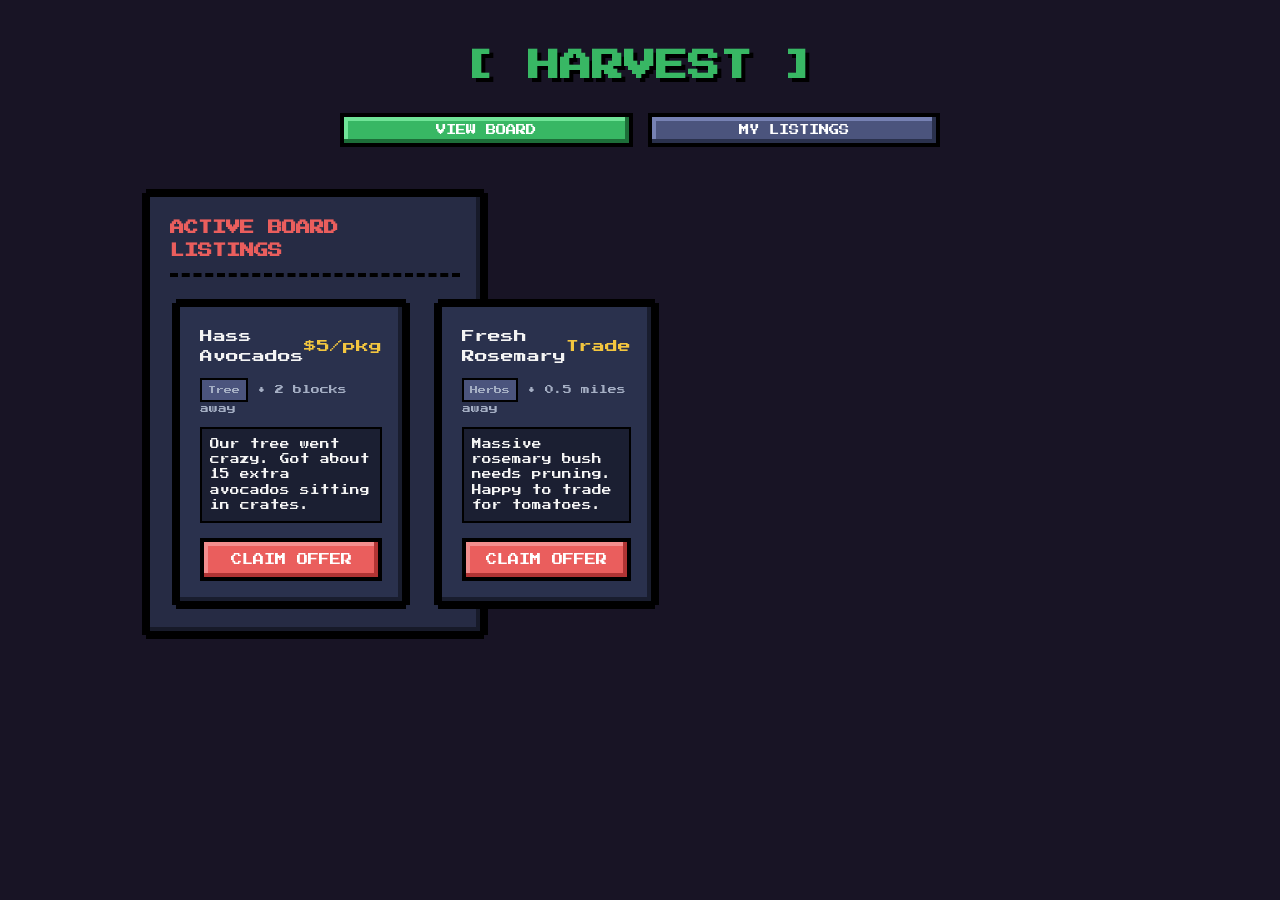
<file: public/index.html>
<!DOCTYPE html>
<html lang="en">
<head>
    <meta charset="UTF-8">
    <meta name="viewport" content="width=device-width, initial-scale=1.0">
    <title>Harvest - 8-Bit Backyard Marketplace</title>
    <link href="https://fonts.googleapis.com/css2?family=Press+Start+2P&display=swap" rel="stylesheet">
    <link rel="stylesheet" href="style.css">
</head>
<body>

    <header>
        <h1>[ HARVEST ]</h1>
        <!-- Retro Nav Controls -->
        <nav class="nav-container">
            <button class="pixel-btn nav-btn active" data-target="market-screen">View Board</button>
            <button class="pixel-btn nav-btn" data-target="manage-screen">My Listings</button>
        </nav>
    </header>

    <main class="main-container">

        <!-- SCREEN 1: THE MARKET BOARD -->
        <section id="market-screen" class="screen active">
            <div class="pixel-box">
                <h2 class="box-title">Active Board Listings</h2>
                <div class="market-grid" id="marketBoard">
                    <!-- Cards populate here -->
                </div>
            </div>
        </section>

        <!-- SCREEN 2: MANAGE & ADD LISTINGS -->
        <section id="manage-screen" class="screen">
            <div class="management-layout">
                <!-- Left: Form -->
                <div class="pixel-box">
                    <h2 class="box-title">Post New Surplus</h2>
                    <form id="harvestForm">
                        <div class="form-group">
                            <label for="produceName">Item / Produce</label>
                            <input type="text" id="produceName" placeholder="e.g., Meyer Lemons" required>
                        </div>
                        <div class="form-group">
                            <label for="produceCategory">Source Type</label>
                            <select id="produceCategory">
                                <option value="Tree">Tree</option>
                                <option value="Bush">Bush</option>
                                <option value="Ground">Ground</option>
                                <option value="Herbs">Herbs</option>
                            </select>
                        </div>
                        <div class="form-group">
                            <label for="producePrice">Price / Exchange</label>
                            <input type="text" id="producePrice" placeholder="e.g., $2/bag" required>
                        </div>
                        <div class="form-group">
                            <label for="produceDesc">Details</label>
                            <textarea id="produceDesc" rows="3" placeholder="Picked this morning!" required></textarea>
                        </div>
                        <button type="submit" class="pixel-btn">Add Listing</button>
                    </form>
                </div>

                <!-- Right: Inventory Management -->
                <div class="pixel-box">
                    <h2 class="box-title">Your Current Offers</h2>
                    <div id="myListingsContainer" class="my-listings-list">
                        <!-- User's own items show up here with a delete option -->
                        <p class="empty-text">You haven't posted any items yet.</p>
                    </div>
                </div>
            </div>
        </section>

    </main>

    <script src="app.js"></script>
</body>
</html>
</file>
<file: public/style.css>
:root {
    --bg-color: #181425;
    --container-bg: #262b44;
    --text-color: #f4f4f4;
    --pixel-green: #38b764;
    --pixel-red: #a23e48;
    --pixel-orange: #ea5e5d;
    --pixel-border: #000000;
}

* {
    box-sizing: border-box;
    image-rendering: pixelated;
}

body {
    font-family: 'Press Start 2P', monospace;
    background-color: var(--bg-color);
    color: var(--text-color);
    margin: 0;
    padding: 20px;
    line-height: 1.6;
}

header {
    text-align: center;
    margin-bottom: 40px;
}

h1 {
    color: var(--pixel-green);
    font-size: 2rem;
    text-shadow: 4px 4px 0px #000;
    margin-bottom: 10px;
}

.subtitle {
    font-size: 0.7rem;
    color: var(--pixel-orange);
}

.main-container {
    max-width: 1000px;
    margin: 0 auto;
    display: grid;
    grid-template-columns: 1fr;
    gap: 30px;
}

@media (min-width: 768px) {
    .main-container {
        grid-template-columns: 350px 1fr;
    }
}

/* 8-Bit Retro Container Style */
.pixel-box {
    background-color: var(--container-bg);
    border: 4px solid var(--pixel-border);
    padding: 20px;
    box-shadow: 
        0 4px 0 0 var(--pixel-border),
        4px 0 0 0 var(--pixel-border),
        0 -4px 0 0 var(--pixel-border),
        -4px 0 0 0 var(--pixel-border),
        inset -4px -4px 0 0 rgba(0,0,0,0.4);
    margin: 6px;
}

.box-title {
    font-size: 0.9rem;
    margin-top: 0;
    margin-bottom: 20px;
    color: var(--pixel-orange);
    text-transform: uppercase;
    border-bottom: 4px dashed var(--pixel-border);
    padding-bottom: 10px;
}

/* Form inputs styling */
.form-group {
    margin-bottom: 20px;
}

label {
    display: block;
    font-size: 0.6rem;
    margin-bottom: 8px;
}

input, select, textarea {
    font-family: 'Press Start 2P', monospace;
    width: 100%;
    background-color: #121016;
    border: 4px solid var(--pixel-border);
    color: var(--text-color);
    padding: 10px;
    font-size: 0.7rem;
    outline: none;
}

input:focus, select:focus, textarea:focus {
    border-color: var(--pixel-green);
}

/* Retro Button Base */
.pixel-btn {
    font-family: 'Press Start 2P', monospace;
    width: 100%;
    background-color: var(--pixel-green);
    color: #fff;
    border: 4px solid var(--pixel-border);
    padding: 12px;
    font-size: 0.7rem;
    cursor: pointer;
    box-shadow: 
        inset -4px -4px 0px 0px #1d6e39,
        inset 4px 4px 0px 0px #70e497;
    text-transform: uppercase;
}

.pixel-btn:active {
    box-shadow: 
        inset 4px 4px 0px 0px #1d6e39,
        inset -4px -4px 0px 0px #70e497;
    padding-top: 14px;
    padding-bottom: 10px;
}

/* Claim Offer Variation Button */
.btn-claim {
    background-color: var(--pixel-orange);
    box-shadow: 
        inset -4px -4px 0px 0px #b13434, 
        inset 4px 4px 0px 0px #f38e8e;
}

.btn-claim:active {
    box-shadow: 
        inset 4px 4px 0px 0px #b13434, 
        inset -4px -4px 0px 0px #f38e8e;
}

/* Feed / Marketplace Layout */
.market-grid {
    display: grid;
    grid-template-columns: 1fr;
    gap: 20px;
}

@media (min-width: 600px) {
    .market-grid {
        grid-template-columns: repeat(2, 1fr);
    }
}

.item-card {
    background-color: #2a314d;
    transition: transform 0.1s ease;
}

.item-card:hover {
    transform: scale(1.02);
}

.item-header {
    display: flex;
    justify-content: space-between;
    align-items: center;
    font-size: 0.8rem;
    margin-bottom: 10px;
}

.item-price {
    color: #f3c63f;
}

.item-meta {
    font-size: 0.55rem;
    color: #a5afc4;
    margin-bottom: 10px;
}

.item-desc {
    font-size: 0.6rem;
    background-color: #1b1f32;
    padding: 8px;
    border: 2px solid var(--pixel-border);
    margin-bottom: 15px;
}

.badge {
    display: inline-block;
    font-size: 0.5rem;
    padding: 4px 6px;
    background-color: #4b547d;
    border: 2px solid var(--pixel-border);
}

/* --- SCREEN ROUTING MECHANICS --- */
.screen {
    display: none; /* Hidden by default */
}

.screen.active {
    display: block; /* Visible when active class added */
}

.nav-container {
    display: flex;
    justify-content: center;
    gap: 15px;
    margin-top: 20px;
    max-width: 600px;
    margin-left: auto;
    margin-right: auto;
}

.nav-btn {
    padding: 8px 16px;
    font-size: 0.65rem;
    background-color: #4b547d;
    box-shadow: inset -4px -4px 0px 0px #2a314d, inset 4px 4px 0px 0px #7681b3;
}

.nav-btn.active {
    background-color: var(--pixel-green);
    box-shadow: inset -4px -4px 0px 0px #1d6e39, inset 4px 4px 0px 0px #70e497;
}

/* Management Screen Split View */
.management-layout {
    display: grid;
    grid-template-columns: 1fr;
    gap: 30px;
}

@media (min-width: 768px) {
    .management-layout {
        grid-template-columns: 380px 1fr;
    }
}

.my-listings-list {
    display: flex;
    flex-direction: column;
    gap: 15px;
}

.empty-text {
    font-size: 0.6rem;
    color: #a5afc4;
    text-align: center;
    padding: 20px 0;
}

/* Delete Button variant */
.btn-delete {
    background-color: var(--pixel-red);
    box-shadow: inset -4px -4px 0px 0px #5e1f26, inset 4px 4px 0px 0px #df6b77;
}
.btn-delete:active {
    box-shadow: inset 4px 4px 0px 0px #5e1f26, inset -4px -4px 0px 0px #df6b77;
}
</file>
